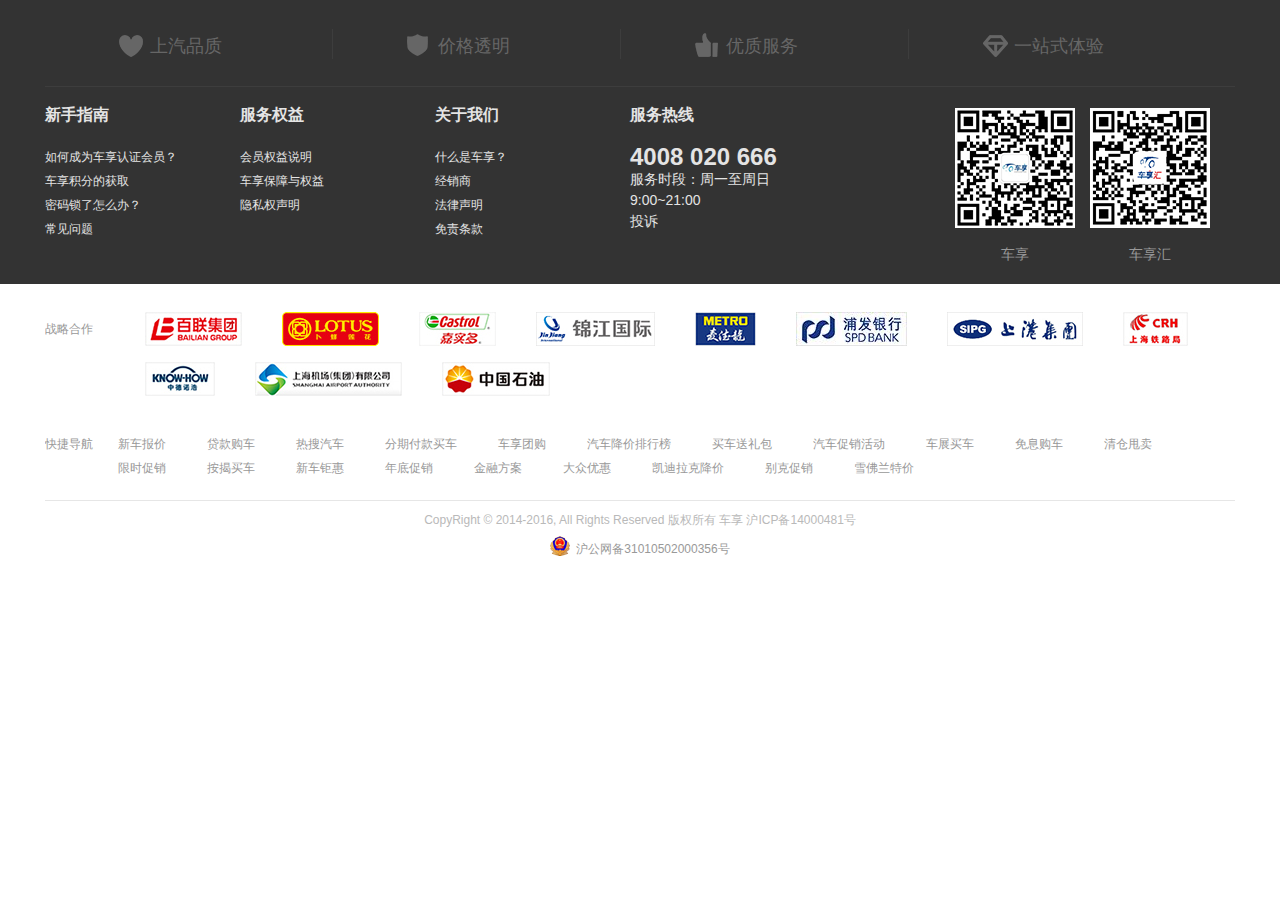
<file: footer.html>
<!DOCTYPE html>
<html lang="en">
<head>
	<meta charset="UTF-8">
	<title>footer</title>
	<link rel="stylesheet" href="css/footer.css">
	<link rel="stylesheet" href="css/common.css">
</head>
<body>
	<footer class="footer_top">
		<div class="footer_top_menu1">
			<ul>
				<li><i></i>上汽品质</li>
				<li><i></i>价格透明</li>
				<li><i></i>优质服务</li>
				<li><i></i>一站式体验</li>
			</ul>
		</div>
		<div class="footer_top_menu2">
			<!-- 一 -->
			<ul>
				<li><h3>新手指南</h3></li>
				<li><a href="">如何成为车享认证会员？</a></li>
				<li><a href="">车享积分的获取</a></li>
				<li><a href="">密码锁了怎么办？</a></li>
				<li><a href="">常见问题</a></li>
			</ul>
			<!-- 二 -->
			<ul>
				<li><h3>服务权益</h3></li>
				<li><a href="">会员权益说明</a></li>
				<li><a href="">车享保障与权益</a></li>
				<li><a href="">隐私权声明</a></li>
			</ul>
			<!-- 三 -->
			<ul>
				<li><h3>关于我们</h3></li>
				<li><a href="">什么是车享？</a></li>
				<li><a href="">经销商</a></li>
				<li><a href="">法律声明</a></li>
				<li><a href="">免责条款</a></li>
			</ul>
			<!-- 四 -->
			<ul>
				<li><h3>服务热线</h3></li>
				<li><h4>4008 020 666</h4></li>
				<li><p>服务时段：周一至周日</p></li>
				<li><p>9:00~21:00</p></li>
				<li><p>投诉</p></li>
			</ul>
			<!-- 五 -->
			<ul class="footer_erweima">
				<li><img src="images/ms_120.jpg" alt=""><p>车享</p></li>
				<li><img src="images/cxhui_120.jpg" alt=""><p>车享汇</p></li>
			</ul>
		</div>
	</footer>
	<footer class="footer_middle">
		<!-- 战略合作 -->
		<div class="footer_cooperate">
			<span>战略合作</span>
			<div class="footer_cooperate_menus">
				<span><img src="images/bailian.jpg" alt=""></span>
				<span><img src="images/lotus.jpg" alt=""></span>
				<span><img src="images/castrol.jpg" alt=""></span>
				<span><img src="images/jinjiang.jpg" alt=""></span>
				<span><img src="images/metro.jpg" alt=""></span>
				<span><img src="images/spdbank.jpg" alt=""></span>
				<span><img src="images/sipg.jpg" alt=""></span>
				<span><img src="images/crh.jpg" alt=""></span>
				<span><img src="images/hnowhow.jpg" alt=""></span>
				<span><img src="images/shairport.jpg" alt=""></span>
				<span><img src="images/petrochina.jpg" alt=""></span>
				
			</div>
		</div>
		<!-- 快捷导航 -->
		<div class="friend_link">
			<span>快捷导航</span>
			<div class="friend_link_right">
				<a href="">新车报价</a>
				<a href="">贷款购车</a>
				<a href="">热搜汽车</a>
				<a href="">分期付款买车</a>
				<a href="">车享团购</a>
				<a href="">汽车降价排行榜</a>
				<a href="">买车送礼包</a>
				<a href="">汽车促销活动</a> 
				<a href="">车展买车</a>
				<a href="">免息购车</a>
				<a href="">清仓甩卖</a>
				<a href="">限时促销</a>
				<a href="">按揭买车</a>
				<a href="">新车钜惠</a>
				<a href="">年底促销</a>
				<a href="">金融方案</a>
				<a href="">大众优惠</a>
				<a href="">凯迪拉克降价</a>
				<a href="">别克促销</a>
				<a href="">雪佛兰特价</a>
			</div>
		</div>
	</footer>
	<!-- 版权 -->
	<footer class="footer_bottom">
		<p>CopyRight © 2014-2016, All Rights Reserved 版权所有 车享 沪ICP备14000481号</p>
		<p class="copyright_record"><i></i><a href="">沪公网备31010502000356号</a></p>
	</footer>
</body>
</html>
</file>
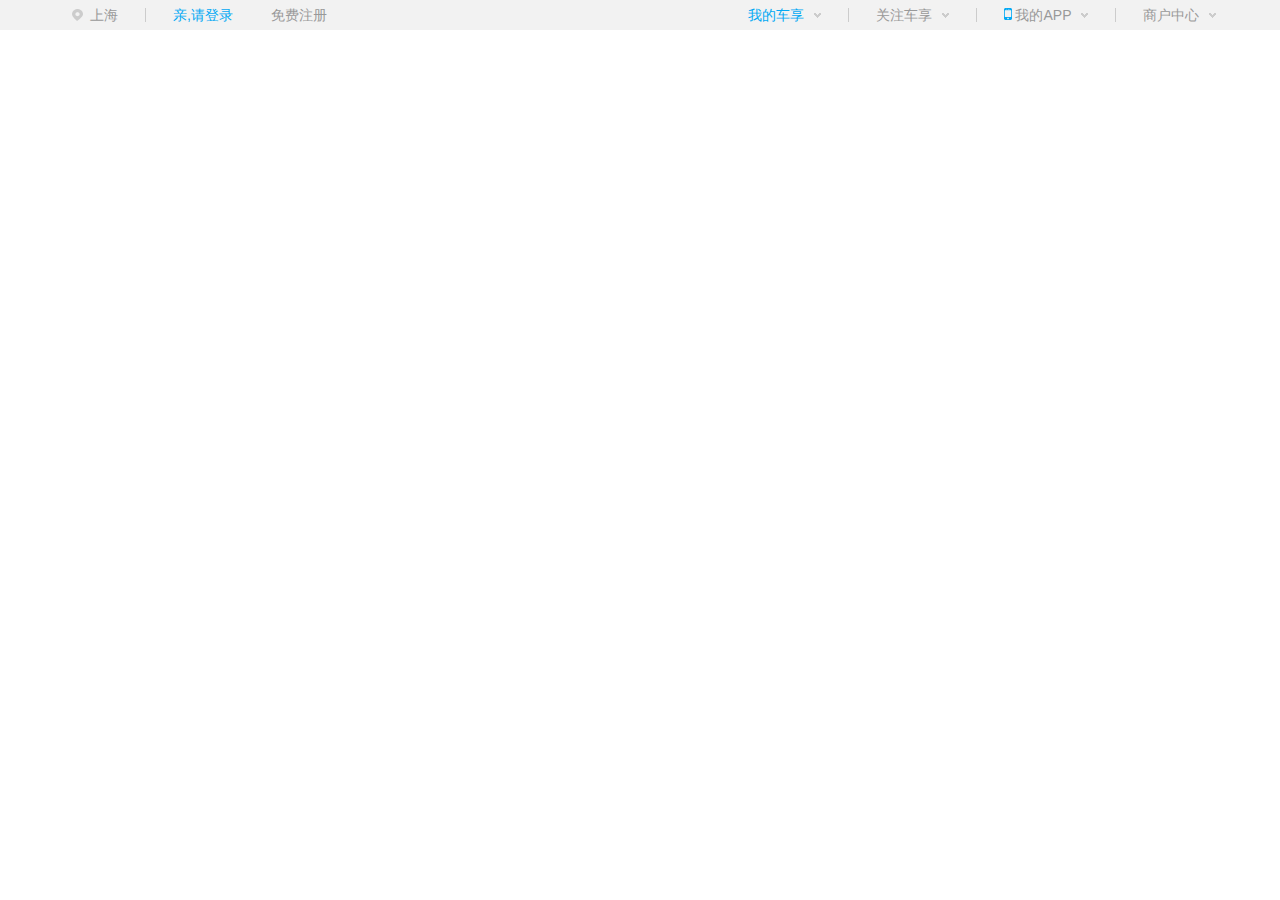
<file: header.html>
<!DOCTYPE html>
<html>
	<head>
		<meta charset="UTF-8">
		<title></title>
		<link href="css/index-header.css" type="text/css" rel="Stylesheet" />
		<link rel="stylesheet" href="css/bootstrap.min.css">
	    <!--<link rel="stylesheet" href="css/index.css">-->
		<link rel="stylesheet" href="css/common.css">
		<meta name="viewport" content="width=device-width, initial-scale=1" uesr-scalable=no>
	 	<!-- html5垫片脚本 -->
    <!--[if lt IE 9]>
      <script src="//cdn.bootcss.com/html5shiv/3.7.2/html5shiv.min.js"></script>
      <script src="//cdn.bootcss.com/respond.js/1.4.2/respond.min.js"></script>
    <![endif]-->
	</head>
	<body>
		<!--页面顶部! -->
    <header id="top">
            <div id="top_box">
		        <div>   
		            <ul class="lt">
		            	<li class="city sprite">
		            		<b></b>
                			<span class="fc2">上海</span>
                            <!-- <div class="subcon">
                                <div class="sitenav">
                                    <a href="#A">A</a>
                                    <a href="#B">B</a>
                                    <a href="#C">C</a>
                                    <a href="#D">D</a>
                                    <a href="#E">E</a>
                                    <a href="#F">F</a>
                                    <a href="#G">G</a>
                                    <a href="#H">H</a>
                                    <a href="#J">J</a>
                                    <a href="#K">K</a>
                                    <a href="#L">L</a>
                                    <a href="#M">M</a>
                                    <a href="#N">N</a>
                                    <a href="#P">P</a>
                                    <a href="#Q">Q</a>
                                    <a href="#R">R</a>
                                    <a href="#S">S</a>
                                    <a href="#T">T</a>
                                    <a href="#W">W</a>
                                    <a href="#X">X</a>
                                    <a href="#Y">Y</a>
                                    <a href="#Z">Z</a>
                                </div>
                            </div> -->
                		</li>
                		<li class="arr">
                			<i></i>
                		</li>
			            <li class="fc"><a href="enter.html" >亲,请登录</a> </li> 
			            <li class="fc1"><a href="enroll.html" >免费注册</a></li> 
			        </ul>
			        <ul class="rt">
			            <li class="my  sprite fc erweima">
                            <a href="#" >我的车享</a>
                            <b class="jiantou"></b>
                            <div class="subcon">
                                <span><img src="images/defaultuserimg55x55.png" alt=""></span> 
                                <span><a href="enter.html">亲，请登录</a></span><br>
                                <span>
                                    <a href="personal.html">我的订单</a>
                                    <a href="personal.html">优惠券</a>
                                    <a href="personal.html">我的消息</a>
                                    <a href="personal.html">我的权益</a>
                                </span>
                            </div>
			            </li>
			            <li class="arr">
                			<i></i>
                		</li> 
                        <li class="care  sprite erweima">
                        	<span class="fc2">关注车享</span>
                        	<b class="jiantou"></b>
                            <!-- 关注车享下拉二维码 -->
                            <div class="subcon">
                                <ul>
                                    <li>
                                        <img src="images/ms_120.jpg" alt="">
                                        <p>车享</p>
                                    </li>
                                    <li>
                                        <img src="images/carmall_120.jpg" alt="">
                                        <p>车享新车</p>
                                    </li>
                                    <li>
                                        <img src="images/cxhui_120.jpg" alt="">
                                        <p>车享汇</p>
                                    </li>
                                    <li>
                                        <img src="images/cxjob_120.jpg" alt="">
                                        <p>车享招聘</p>
                                    </li>
                                </ul>
                            </div>
                        </li>
                        <li class="arr">
                			<i></i>
                		</li> 
			            <li class="app_cx  sprite erweima">
				            <b class="app_cx "></b>
				            <span class="fc2">我的APP</span>
				            <b class="jiantou"></b>
                            <!-- 我的APP下拉二维码 -->
                            <div class="subcon subcon_1">
                                <img src="images/cxjia_dowload_120.jpg" alt="">
                                <a href=""><p>车享家APP</p></a>
                            </div>
			            </li>
			            <li class="arr">
                			<i></i>
                		</li>
                        <li class="service sprite erweima">
                            <span class="fc2">商户中心</span>
                            <b class="jiantou"></b>
                            <div class="subcon">
                                <a href="">合作商登陆</a>
                                <br>
                                <a href="">二手商户登陆</a>
                            </div>
                        </li>
			        </ul> 
                </div>
            </div>
    </header>
    
	</body>
</html>
</file>
<file: css/footer.css>
.footer_top{
	background-color: #333333;
	height: 284px;
}
.footer_top_menu1>ul{
	overflow: hidden;
	padding: 29px 0 27px;
    border-bottom: 1px solid #3D3D3D;
}
.footer_top_menu1>ul>li{
	float: left;
    border-right: 1px solid #3d3d3d;
    height: 26px;
    line-height: 26px;
    font-size: 18px;
    padding-top: 4px;
    color: #666;
    width: 287px;
}
.footer_top_menu1>ul>li>i{
	margin-left: 74px;
	margin-right: 6px;
	display: block;
    width: 25px;
    height: 26px;
    float: left;
    background-position: 0 0;
    background: url(../images/footer.png) no-repeat;
}
.footer_top_menu1>ul>li:nth-child(2)>i{
	background-position: 0 -118px;
}
.footer_top_menu1>ul>li:nth-child(3)>i{
	background-position: 0 -31px;
}
.footer_top_menu1>ul>li:nth-child(4)>i{
	background-position: 0 -62px;
	
}
.footer_top_menu1>ul>li:nth-child(4){
	border-right:none;
}

.footer_top_menu2{
	padding: 5px 0 24px 0;
}
.footer_top_menu2>ul{
	float: left;
	color:#e4e4e4;
	width: 195px;
	height: 142px;
}
.footer_top_menu2>ul>li>a{
	color: #e4e4e4;
	line-height: 24px;
	font-size: 12px;
}
.footer_top_menu2>ul h3{
	padding: 9px 0;
	font-size: 16px;
	height: 35px;
	line-height: 28px;
}
.footer_top_menu2>ul h4{
	font-weight: bolder;
	font-size: 24px;
	line-height: 24px;
}

.footer_top_menu2>ul.footer_erweima{
	float: right;
	width: 280px;
	padding-top: 16px;
}
.footer_top_menu2>ul.footer_erweima>li{
	float: left;
	padding-right: 15px;
}
.footer_top_menu2>ul.footer_erweima>li>img{
	margin-bottom: 8px;
}
.footer_top_menu2>ul.footer_erweima>li>p{
	text-align: center;
	height: 24px;
    line-height: 24px;
    font-size: 14px;
    color: #999;
}

/*战略合作*/
.footer_cooperate{
	overflow: hidden;
	padding-top: 28px;
}
.footer_cooperate>span{
	float: left;
    line-height: 34px;
    width: 73px;
    font-size: 12px;
    color: #999;
}
.footer_cooperate_menus{
	float: right;
	width: 1110px;
}
.footer_cooperate_menus>span{
	float: left;
}
.footer_cooperate_menus>span>img{
	margin: 0 20px 10px;
}
/*快捷导航*/
.friend_link{
	overflow: hidden;
	padding: 20px 0;
	border-bottom: 1px solid #e6e6e6;
}
.friend_link>span{
	float: left;
    line-height: 24px;
    width: 73px;
    font-size: 12px;
    color: #999;
}
.friend_link_right{
	float:right;
	width: 1117px;
}
.friend_link_right>a{
	float: left;
	font-size: 12px;
	line-height: 24px;
    margin-right: 41px;
    color: #999;
}
.friend_link_right>a:hover{
	color: #03a9f4;
}

/*版权*/
.footer_bottom{
	padding: 10px 0 30px;
}
.footer_bottom>p{
	text-align: center;
	color: #b9b9b9;
	font-size: 12px;
}
.copyright_record{
	line-height: 26px;
	padding-top: 4px;
}
.copyright_record>i{
	position: relative;
	top: 3px;
	display: inline-block;
	width: 20px;
	height: 20px;
	margin-right: 6px;
	background: url(../images/footer.png) no-repeat 0 -93px;
}
.copyright_record>a{
	color: #999;

}
</file>
<file: css/common.css>
*{
	margin: 0;
	padding: 0;
}
body {
    font: 14px/1.5 Helvetica,Arial,"Microsoft YaHei",Heiti,SimSun,sans-serif;
    color: #333;
}
li{
	list-style: none;
}
a{
	text-decoration: none;
}
#top_main,#category,
.footer_top_menu1,
.footer_top_menu2,
.footer_middle,
.footer_bottom,
#top_box{
	width: 1190px;
	margin: 0 auto;
}
</file>
<file: css/index-header.css>
*{
	margin: 0;
	padding: 0;
}
body {
    color: #333;
}
li{
	list-style: none;
}
a{
	text-decoration: none;
}
#top_main,#category,
#top_box{
	width: 1190px;
	margin: 0 auto;
}
/*头部*/
#top{
	margin-top: -10px;
	background-color: #F2F2F2;
}
#top_box{
	height: 30px;
    font: 14px "Microsoft YaHei",Heiti,SimSun,sans-serif;
}
#top_box>div>ul>li{
	padding: 0 19px;
	line-height: 30px;
}
#top_box>div>ul>li.arr{
	padding: 0;
}

#top_box>div>.lt>li{
	float: left;
}
#top_box>div>ul>li>i{
	display: inline-block;
	width: 1px;
    height: 14px;
	margin: 8px;
    background: url(../images/nav.png) no-repeat;
	background-position: 0 -94px;
}
#top_box>div .sprite>b{
	background: url(../images/nav.png) no-repeat;
}
#top_box>div>.lt>li.city>b{
	float: left;
	display: inline-block;
    margin: 9px 5px 0 8px;
    width: 13px;
    height: 15px;
	background-position: 0 -57px;
}
#top_box>div>.lt>li.city>span{
	float: left;
}
#top_box>div>.lt>li.city:hover>b{
	margin-top: 9px;
    width: 13px;
    height: 15px;
	background-position: 0 -37px;
}
#top_box>div>.rt{
	float: right;
}
#top_box>div>.rt>li{
	float: left;
	position: relative;
}
#top_box>div>.rt>li>b.jiantou{
	display: inline-block;
    margin: 0 0 2px 6px;
    width: 7px;
    height: 5px;
    background-position: 0 -17px;
}
#top_box>div>.rt>li:hover>b.jiantou{
	background-position: 0 -28px;
}
#top_box>div>.rt>li>.app_cx{
	display: inline-block;
    margin: 1px 0 0 0;
    width: 8px;
    height: 12px;
    background-position: 0 0;
}
/*头部字体颜色*/
.fc2{
	color: #999;
}
.fc>a{
	color: #03a9f4;
}
.fc1>a{
	color: #999;
}
/*我的车享下拉单*/
.my>.subcon{
	width: 270px;
	overflow: hidden;
}
.my>.subcon>span>img{
	width: 55px;
	float: left;
}
.my>.subcon>span{
	width: 190px;
}
.my>.subcon>span:last-child{
	padding-bottom: 5px;
}
.my>.subcon>span:not(:first-child){
	float: right;
}
.my>.subcon>span>a{
	float: left;
	width: 50%;
	line-height: 24px;
	color: #333;
}
.my>.subcon>span>a{
	font-size: 12px;
}
.my>.subcon>span>a:hover{
	color: #03a9f4;
}

/*关注车享下拉单*/
.sprite>div{
	width: 373px;
	position: absolute;
	top: 100%;
	left: -1px;
	padding: 10px 0 0 10px;
	border: 1px solid #ccc;
	border-top:none;
	background-color: #fff;
	display: none;
}
#top_box>div>ul>.erweima:hover{
	background-color: #fff;
	padding: 0 18px;
	border-left: 1px solid #ccc;
	border-right: 1px solid #ccc;
}
.erweima:hover>div{
	display: block;
}
.sprite>div img{
	width: 80px;
}
.sprite>div p{
	height: 18px;
    line-height: 18px;
    margin: 8px 0 12px;
    font-size: 12px;
    color: #999;
    text-align: center;
}
.sprite>div.subcon>ul>li{
	float: left;
	margin-right: 10px;
}
/*APP二维码*/
.sprite>.subcon_1{
	width: 122px;
	position: absolute;
	top: 100%;
	left: -1px;
	padding: 0 20px;
}
.sprite>.subcon_1 >a>p{
	width: 80px;display: inline-block;
}
/*商户中心*/
.service>div{
	width: 112px;
	padding: 10px 0 10px 0;
	text-align: center;
}
.service>div>a{
	font-size: 12px;
	color: #333;
	line-height: 30px;
}
.service>div>a:hover{
	color: #03a9f4;
}
/*logo*/
#top_main{
	margin: 45px auto 21px;
	overflow: hidden;
}
.search_lf>img{
	margin-left: 113px;
}
.search_lf{
	float: left;
}
.search{
	margin: 0 58px 0 69px;
	height: 40px;
	width: 608px;
    border: 2px solid #03a9f4;
    border-right: 0;
}
input.text {
    width: 493px;
    height: 26px;
    padding:3px 0 3px 15px;
    background-color: #fff;
    line-height: 26px;
    color: #333;
    outline: none;
    border: none;
    font-family: arial,"\5b8b\4f53";
}
input.button {
    height: 38px;
    text-align: center;
    color: #fff;
    width: 109px;
    background-color: #03a9f4;
    border: none;
    font-size: 18px;
    cursor: pointer;
}
/*热线*/
.hot_line{
	float: right;
	width: 223px;
}
.phone_icon{
	float: left;
	margin-right: 5px;
	width: 36px;
	height: 36px;
	background: url(../images/phone.png) no-repeat 0 -33px;
}
.hot_line_name{
	height: 20px;
    line-height: 20px;
    font-size: 20px;
    color: #666;
}
    
.hot_line_des{
	font-size: 12px;
	color: #333;
	height: 20px;
    line-height: 20px;
}
/*主导航*/
#nav{
	border-bottom: 2px solid #333;
	height: 38px;
}
#category{
	position: relative;
}
#category>ul> li{
	float: left;
	height: 36px;
	line-height: 36px;
}
.nav_menu{
    width: 230px;
    margin-right: 10px;
    color: #fff;
    font-size: 16px;
    background-color: #03a9f4;
}
.icon_menu{
	background: url(../images/nav_s.png) no-repeat ;
	display: inline-block;
    margin-left: 20px;
    padding-left: 12px;
    width: 14px;
    height: 12px;
    background-position: 0 -134px;
}
.nav_item{
	font-size: 18px;
	padding: 0 30px;
	/*position: relative;*/
}
.nav_item>a{
	color: #333;
}
.nav_item>a:hover,.nav_item>.active{
	color:#03a9f4;
}
/*省的定位*/
.nav_tag{
	position: absolute;
	top: 0;
	left: 310px;
    line-height: 18px;
    text-align: center;
    font-size: 12px;
    color: #fff;
    width: 18px;
    height: 18px;
    background: url(../images/nav_s.png) no-repeat ;
    background-position: 0 -215px;
    font-style: normal;
}
/*左侧竖条*/
.sub_nav_lt{
	position: absolute;
    width: 230px;
    height: 430px;
    left: 0;
    top: 38px;
    background-color: #2F272A;
    opacity: 0.6;
    z-index: 20;
}
.sub_nav_menu_lt{
	position: absolute;
	left: 0;
    top: 38px;
    z-index: 20;
}
.sub_nav_menu_lt>div{
	padding: 20px 18px;
	width: 230px;
	overflow: hidden;
	border-bottom: 1px solid #303131;
}
.sub_nav_menu>div.zad_3{
	border-bottom:none;
}
.sub_nav_menu>ul>li{
	height: 24px;
    line-height: 24px;
}
.sub_nav_menu h3{
	font-size: 16px;
	line-height: 24px;
	font-weight: bold;
	margin: 3px 0 12px;
}
.sub_nav_menu h3>a{
	color: #fff;
}
.sub_nav_menu h3>b{
	display:block;
    width: 5px;
    height: 7px;
    float: right;
    margin-top: 10px;
    background: url(../images/nav_s.png) no-repeat ;
    background-position: 0 -57px;

}
.sub_nav_menu>div.zad_1>ul{
	margin-bottom: 7px;
	height: 72px;
}
.sub_nav_menu>div.zad_2>ul{
	margin-bottom: 7px;
	height: 48px;
}
.sub_nav_menu>div.zad_3>ul{
	margin-bottom: 7px;
	height: 48px;
}
.sub_nav_menu>div>ul>li{
	float: left;
    display: block;
    height: 24px;
    line-height: 24px;
    padding: 0 10px 0 0;
    overflow: hidden;
}
.sub_nav_menu>div>ul>li a{
    color: #fff;
    font-size: 14px;
}
.sub_nav_menu a:hover{
	text-decoration: underline;
	color: #03a9f4;
}
/*
.sub_nav_menu>ul>li:nth-child(2){
	padding-top:15px; 
}*/
/*左侧竖条结束*/
/*中间部分左侧*/
.sub_item_con{
	position: absolute;
	top: 0px;
	left: 100%;
	width: 729px;
	height: 429px;
	background-color: #fff;
	overflow: hidden;
	border-bottom: 1px solid #818181;
    border-right: 1px solid #818181;
    display: none;
    z-index: 10;
}
.sub_itemcon_fl{
	float: left;
	width: 480px;
}
.sub_itemcon_fl>div{
    padding: 20px 20px 0;
}
.sub_itemcon_fl>div>p{
	line-height: 26px;
    height: 26px;
    padding-bottom: 4px;
    font-size: 16px;
    color: #333;
    border-bottom: 1px solid #e3e3e3;
    font-weight: bolder;
}
.sub_itemcon_fl>div>ul{
	padding-top: 4px;
    line-height: 14px;
    font-size: 14px;
}
.sub_itemcon_fl>div>ul>li{
	display: inline-block;
    margin: 8px 0;
    padding-right: 20px;
    margin-right: 20px;
    border-right: 1px solid #e3e3e3;
    white-space: nowrap;
    
} 
.sub_itemcon_fl>div>ul>li>a{
	color: #333;
}
.sub_itemcon_fl>div>ul>li>a:hover{
	color: #03a9f4;
	text-decoration: none;
}
/*小三角*/
i.sub_item_arrow{
   display: inline-block;
   width: 8px;
   height: 12px;
   display: none;
   background:url(../images/nav_s.png) no-repeat 0 -198px;
}
i.sub_item_arrow_1{
	position: absolute;
   	left: 225px;
   	top: 30px;
}	
i.sub_item_arrow_2{
	position: absolute;
   	left: 225px;
   	top: 190px;
}	
i.sub_item_arrow_3{
	position: absolute;
   	left: 225px;
   	top: 325px;
}	
/*中间右侧 */
.sub_itemcon_fr{
	float: right;
	width: 230px;
}
.sub_itemcon_fr img{
    width: 222px;
    height: 148px;
    margin: 0 auto 4px;
}
.sub_itemcon_fr p{
	height: 20px;
    line-height: 20px;
    font-size: 14px;
    text-align: center;
    margin: 0;
}
.sub_itemcon_fr h4{
	height: 28px;
    line-height: 28px;
    margin: 12px 0  0 0;
    font-size: 16px;
    text-align: center;
}
.sub_itemcon_fr>div{
	margin: 0 10px;
}
.sub_itemcon_fr a{
	color: #333;
}
.sub_itemcon_fr a:hover{
	color: #03a9f4;
	text-decoration: none;
}
.sub_itemcon_fr>div:first-child{
	border-bottom: 1px solid #e3e3e3;
}
/*中间部分的显示与隐藏*/
.sub_nav_menu_lt>div.zad_1:hover div.sub_item_con_1,
.sub_nav_menu_lt>div.zad_1:hover i.sub_item_arrow_1,
.sub_nav_menu_lt>div.zad_2:hover div.sub_item_con_2,
.sub_nav_menu_lt>div.zad_2:hover i.sub_item_arrow_2,
.sub_nav_menu_lt>div.zad_3:hover i.sub_item_arrow_3,
.sub_nav_menu_lt>div.zad_3:hover div.sub_item_con_3
{
	display: block;
}     
/*右侧竖条*/

.sub_nav_rt{
	position: absolute;
    width: 230px;
    height: 430px;
    right: 0;
    top: 38px;
    background-color: #fff;
    opacity: 0.8;
    z-index: 20;
}
.sub_nav_menu_rt{
	position: absolute;
	right: 0;
    top: 38px;
    width: 230px;
    z-index: 20;
}
.sub_nav_menu_rt>div.zad_4{
	padding-bottom: 16px;
	border-bottom: 1px solid #CCCCCC;
	text-align: center;
}
.sub_nav_menu_rt>div.zad_5{
	height: 105px;
	padding: 20px 0 16px 10px;
	border-bottom: 1px dotted #CCCCCC;
}

.sub_nav_menu_rt>div h4{
	height: 26px;
    line-height: 26px;
    text-align: center;
    font-size: 16px;
    font-weight: 100;
    margin: 0;
}
.sub_nav_menu_rt>div.zad_4 p{
	 margin: 0;
}
.sub_nav_menu_rt>div.zad_5 p{
	height: 22px;
    line-height: 22px;
    text-align: center;
    font-size: 12px;
    font-weight: 100; 
    color: #333;
   
}
.sub_nav_menu_rt>div>ul>li{
	height: 68px;
	width: 72px;
	text-align: center;
}
.sub_nav_menu_rt a{
	color: #333;
}
.sub_nav_menu_rt>div.zad_5 a:hover{
	text-decoration: none;
}
.sub_nav_menu_rt>div.zad_4 a:hover,
.sub_nav_menu_rt>div.zad_6 a:hover{
	color:  #03a9f4;
	text-decoration: none;
}
.sub_nav_menu_rt>div.zad_5>ul>li>a>i{
	display: inline-block;
	width: 42px;
	height: 42px;
	background: url(../images/nav_s.png) no-repeat 0 -151px;
}
.sub_nav_menu_rt>div.zad_5>ul>li:nth-child(2)>a>i{
	background-position: 0 0;
}
.sub_nav_menu_rt>div.zad_5>ul>li:nth-child(3)>a>i{
	background-position: 0 -87px;
}
.sub_nav_menu_rt>div.zad_6{
	overflow: hidden;
	padding: 15px 7px 0;
    height: 97px;
}
.sub_nav_menu_rt>div.zad_6>a{
	float: left;
	width: 71px;
    text-align: center;
    height: 22px;
    line-height: 22px;
    font-size: 12px;
}
/*右侧竖条结束*/

/*banner开始*/
#banner>a{
	height: 430px;
    display: block;
    width: 100%;
	background: url(../images/banner.jpg) no-repeat center 0;
}
</file>
<file: css/index.css>
/*通用*/
article{
	font-family: 微软雅黑;
}
a{
	text-decoration: none;
}
a:hover{
	text-decoration: none;
	color: #03A9F4;
}
li{
	list-style: none;
}

#float>ul{
	padding-top: 20px;
	display:block;
	margin: 0 auto;
	width: 1190px;
}
#float>ul>li{
	display: inline-block;
	background-color: #F5F5F5;
}
#float>ul>li>a{
	display: inline-block;
	width: 230px;
	height: 310px;
	box-sizing: border-box;
}
#float>ul>li:first-child~*{
	margin-left: 5px;
}
#float img{
	width: 222px;
}
#float a>h2{
	color: #333333;
	font-size: 20px;
	line-height: 34px;
	font-weight: normal;
	margin: 10px;
}
#float a>p:nth-child(2){
	display: inline-block;
	height: 45px;
	font-size: 18px;
	line-height: 45px; 
	color: #C71444;
	margin:0px 10px 20px;
}
#float a>p>b{
	font-size: 30px;
	line-height: 45px;
}
#float a>p:last-child{
	font-size: 12px;
	color: #333333;
	margin: 0 0 20px 10px;
}
/*添加浮动和阴影*/
#float>ul>li:hover{
	transform:translate(0,-3px);
	box-shadow:0px 0px 10px silver; 
	box-shadow-top:none; 
}
#float>ul>li{
transition:0.2s linear;
}



/*浮动之下*/
article#somes{
	margin-top:20px; 
	background-color: #F2F2F2;
	padding: 10px 0;
	padding-bottom: 50px;
}
section{
	width: 1190px;
	margin: 0 auto;
}

/*通用*/
.same>img{
	margin-top: 10px;
}
.same>ul>li{
	float: left;
	width: 230px;
	height: 300px;
	box-sizing: border-box;
	background-color: white;
	list-style: none;
	text-align: center;
	font-weight: bold;

}
.same>h3{
	font-size: 20px;
	font-weight: bold; 
	padding-left: 10px;
}
.same a{
	color: black;
}
.same>h3>a:hover{
	color: #03A9F4;
}
.same>ul>li>a:hover{
	color: #03A9F4;
}
.same>ul>li:first-child>img{
	width: 230px;
	height: 300px;
}
.same>ul>li:first-child~*{
	margin-left: 9px;
	padding-top: 30px;
}
.same>ul>li:first-child~*>img{
	width: 222px;
	height: 148px;
}
.same>ul>li>p>s{
	color: #999999;
	font-weight: normal;
	margin-left: 10px;
}


/*买新车*/
#news>h3{
	border-left: 5px solid #C71444;
}
#news>ul>li:first-child~*>img{
	margin-top: 30px;
}
#news>ul>li>a>p{
	font-size: 16px;
	line-height: 16px;
	
}
#news>ul>li>p{
	color: #E91C23;
	font-size: 13px;	
}
/*小图标*/
#news>ul>li{
	position: relative;
}
#news>ul>li>p:last-child{
	background-color: #63c232;
	position: absolute;
	top: 0;
	left: 0;
	color: white;
	padding: 0px 15px 0px 5px;
	font-weight: normal;
}
#news>ul>li>p:last-child>i{
	display: inline-block;
	position: absolute;
	right: 0;
	top: 1px;
	z-index: 10;
	border: 8px solid transparent;
	border-right:8px solid white; 
}
#news>ul>li>p.yellow{
	background-color: #FF6702;
}




/*维修保养*/
#project>h3{
	border-left: 5px solid #63C232;
}
#project>ul>li>a{
	font-size: 16px;
	line-height: 30px;
}
#project>ul>li>p:nth-child(3){
	color: #E91C23;
	font-size: 13px;
}
#project>ul>li>p:last-child{
	color: #999999;
	font-size: 13px;
	font-weight: normal;
}
#project>ul>li:first-child~*>img{
	margin-bottom: 30px;
}

/*买卖二手车*/
#jiaoyi>h3{
	border-left: 5px solid #FF6702;
}
#jiaoyi>div{
	float: left;
}
#sell{
	width: 470px;
	height: 410px;
	padding: 0 20px;background-color: white;
}

#buy{
	width: 710px;
	height: 410px;
	margin-left: 10px;
}



/*卖*/
#sell>.font{
	border-bottom:1px dashed #D8D8D8;
	position: relative;
}
#sell>.font>li:first-child{
	font-size: 45px;
	color:#FF6702;
}
#sell>.font>li:last-child{
	position: absolute;
	right: 0;
	bottom: 5px;
}
#sell>.font>li:last-child>b{
	color:#368DF8;
}
/*流程图标*/
#sell>.lc{
	margin:30px 0 20px 5px; 
}
#sell>.lc>li{
	float: left;
	width: 60px;
	height: 90px;
}
#sell>.lc>li:nth-child(2n-1)>b{
	display: inline-block;
	width: 60px;
	height: 60px;
}
#sell>.lc>li:nth-child(1)>b{
	background: url(../images/first-image/icon-1.png) no-repeat 0 -15px;
}
#sell>.lc>li:nth-child(3)>b{
	background: url(../images/first-image/icon-1.png) no-repeat 0 -127px;
}
#sell>.lc>li:nth-child(5)>b{
	background: url(../images/first-image/icon-1.png) no-repeat 0 -284px;
}
#sell>.lc>li:nth-child(7)>b{
	background: url(../images/first-image/icon-1.png) no-repeat 0 -345px;
}
#sell>.lc>li:nth-child(2n){
	padding:30px;
}
#sell>.lc>li:nth-child(2n)>b{
	display: block;
	width: 20px;
	height: 20px;
	background: url(../images/first-image/icon-1.png) no-repeat;
	text-align: center;
}

/*文字描述*/
#sell>h4{
	line-height: 40px;
}
#sell>p{
	font-size: 16px;
	color: #999999;
	margin-bottom: 40px;
}
#sell>a{
	color: white;
	font-size: 16px;
	background-color: #368DF8;
	padding:10px 40px; 
	border-radius: 5px;
	margin-top: 20px;
}


/*买*/
.first{
	background-color: white;
}
.first>div{
	float: left;
	margin-right:20px; 
}
.first>div>h1{
	font-size: 45px;
	line-height: 45px;
	color:#FF6702;
	margin-top: 7px;
}
.first>div>ul{
	margin-bottom: 0px;
}
.first>div>ul:first-child{
	margin-top: 8px
}
.first>div>ul>li{
	float: left;
}
.first>div>ul>li>a{
	color: #999999;
}
.first>div>ul>li:nth-child(2)~*{
	margin: 0 10px;
}
.first>div>ul:first-child>li:first-child>b{
	display: inline-block;
	height: 20px;
	width:20px;
	margin-top:3px;
	background: url(../images/first-image/icon-1.png) no-repeat 0 -264px;
}
.first>div>ul:last-child>li:first-child>b{
	display: inline-block;
	height: 20px;
	width:20px;
	margin-top:3px;
	background: url(../images/first-image/icon-1.png) no-repeat 0 -196px;
}
.second{
	width:710px;
	height: 330px;
	margin-top: 15px;
}
.second>li{
	background-color: white;
	display: inline-block;
	width: 230px;
	padding-bottom:10px; 
}
.second>li>img{
	width: 222px;
	height: 148px;
	margin:15px 4px; 
}
.second>li>div{
	margin: 0 17px;
}
.second>li>div>a>h3{
	font-size: 16px;
	font-weight: bold;
	margin: 5px 0;
}
.second>li>div>a>h3:first-child{
	margin-top: 0px;
}
.second>li>div>a:hover{
	color: #03A9F4;
}
.second>li>div>p:nth-child(2){
	font-size: 13px;
	color: #999999;
}

.second>li>div>p:nth-child(3){
	color: #E51C23;
	font-size: 17px;
	font-weight: bold;
	margin-top: 30px;
	background:url(../images/first-image/ershou.png) no-repeat center center;
}
.second>li>div>div>span{
	font-size: 12px;
	color: #999999;
}
.second>li:nth-child(2){
	margin: 0 5px;
}


/*车知道*/
#know>div{
	float: left;
}
#know>h3{
	border-left: 5px solid #03A9F4;
	margin-top: 
}


div#baoyang{
	background-color: white;
	padding: 20px 0 0 20px;
	width: 470px;
}
#know>div#baoyang>h4{
	font-size: 16px;
	color: #999999;
	font-weight: bold;
	border-bottom: 1px dashed #D8D8D8;
	padding-bottom: 20px;
}
#know>div#baoyang>ul>li{
	margin: 15px 0;
}
#know>div#baoyang>ul>li>span:first-child{
	display: inline-block;
	width: 20px;
	height: 20px;
	border-radius: 50%;
	text-align: center;
	font-size: 12px;
}
#know>div#baoyang>ul>li:first-child>span:first-child,
#know>div#baoyang>ul>li:nth-child(2)>span:first-child,
#know>div#baoyang>ul>li:nth-child(3)>span:first-child
{
	border: 2px solid #079FFF;
	color: #079FFF;
}
#know>div#baoyang>ul>li:nth-child(3)~*>span:first-child{
	border: 2px solid #BDB4A9;
	color: #BDB4A9;
}

#know>div#baoyang>ul>li>span:nth-child(2){
	color: #999999;
}
#know>div#baoyang>ul>li>a:hover{
	color: #03A9F4;
}

#kepu>div
{
	width: 710px;
	margin-left: 10px;
}
#know>#kepu>div{
	background-color: white;
}
#know>#kepu>div>div{
	width:470px;
	padding:0 20px;
}
#know>#kepu>div>div>h3{
	font-size: 20px;
	color: #999999;
	margin: 20px 0;
}
#know>#kepu>div>div>p:nth-child(2){
	text-indent: 2em;
	color: #999999;
	margin-bottom: 35px;
}
#know>#kepu>div>div>p:nth-child(3){
	color: #999999;
	font-size: 12px;
}
#know>#kepu>div:last-child{
	margin-top: 10px;
}
</file>
